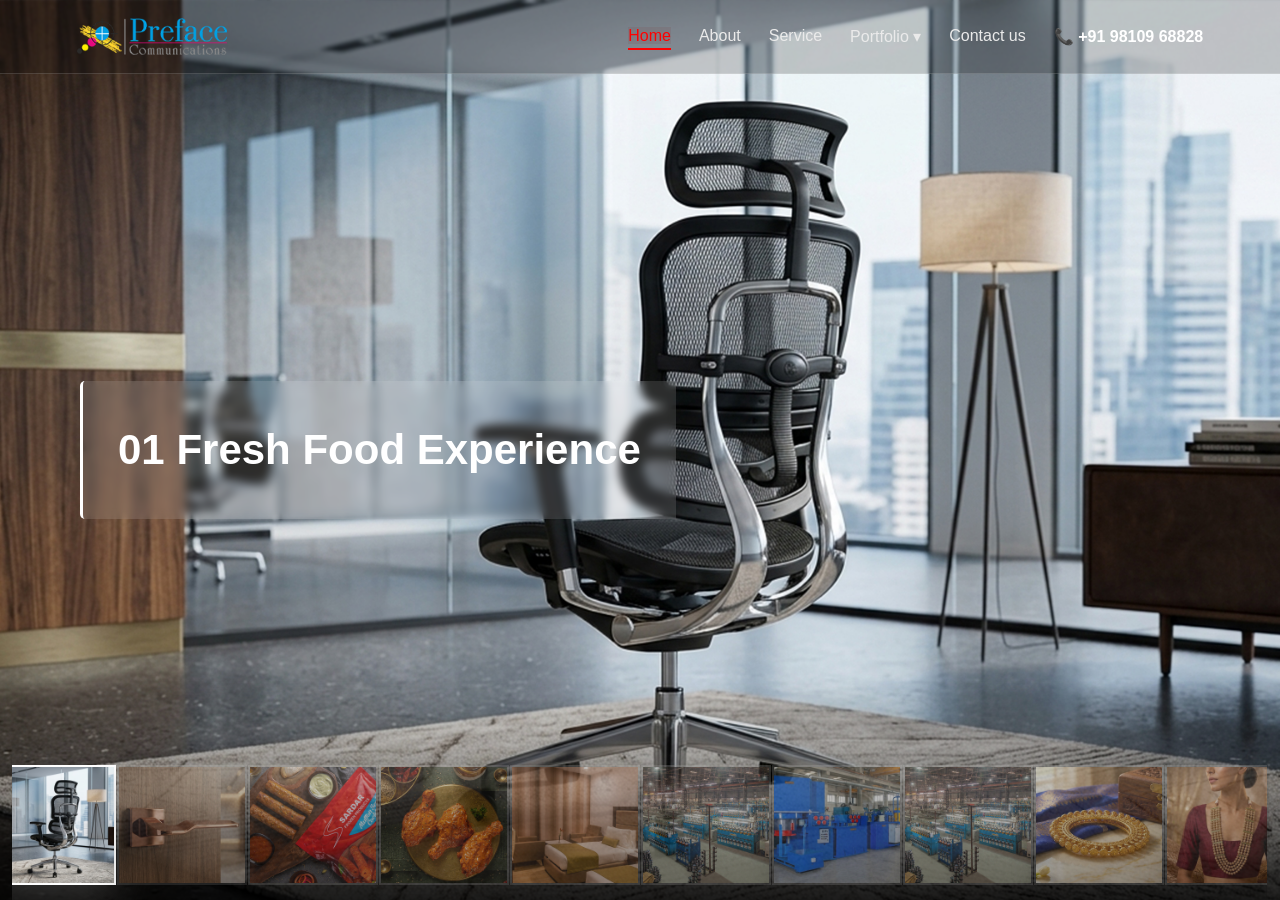
<file: index.html>
<!DOCTYPE html>
<html lang="en">
<head>

    <meta charset="UTF-8">
    <meta name="viewport" content="width=device-width, initial-scale=1.0">

    <title>Home</title>

    <link rel="stylesheet" href="css/home.css">

</head>
<body>


<!-- preloder section start -->

<div id="preloader">

    <div class="line"></div>

</div>


    <!-- Nav + logo section start  -->

    <nav class="pnav">

   <a href="#" class="pnav__logo">
    <img src="img/logo.png" alt="Logo">
    </a>

    <div class="pnav__toggle" id="pnavToggle">
        <span></span>
        <span></span>
        <span></span>
    </div>

    <ul class="pnav__menu" id="pnavMenu">

        <li><a href="index.html" class="active">Home</a></li>
        
        <li><a href="Html/about.html">About</a></li>

        <li><a href="Html/service.html">Service</a></li>

        <!-- Dropdown -->
        <li class="pnav__dropdown">

            <a href="Html/product.html">Portfolio <span>▾</span></a>

            <div class="pnav__dropdown-box">

                <a href="Html/product.html">Product photography</a>

                <a href="Html/food.html">Food photography</a>

                <a href="Html/interior.html">Interior photography</a>

                <a href="Html/industrial.html">Industrial photography</a>

                <a href="Html/jewelry.html">Jewelry photography</a>

                <a href="Html/fashion.html">Fashion photography</a>

            </div>

        </li>

        <li><a href="Html/contact.html">Contact us</a></li>

        <li class="pnav__phone"><a href="tel:+919810968828">📞 +91 98109 68828</a></li>

    </ul>

</nav>
<!-- Nav section End-->



<!-- Banar section start --> 

<div class="slider">
<!-- Slides -->         
<div class="slides">

    <div class="slide">
        <picture>
            <source media="(max-width: 767px)" srcset="img/home/m-1.jpg">
            <img src="img/home/product-1.jpg" alt="">
        </picture>
        <h2 class="slide-title">01 Fresh Food Experience</h2>
    </div>


    <div class="slide">
        <picture>
            <source media="(max-width: 767px)" srcset="img/home/m-1.jpg">
            <img src="img/home/product-2.jpg" alt="">
        </picture>
        <h2 class="slide-title">02 Fresh Food Experience</h2>
    </div>


    <div class="slide">
        <picture>
            <source media="(max-width: 767px)" srcset="img/home/m-1.jpg">
            <img src="img/home/food-1.jpg" alt="">
        </picture>
        <h2 class="slide-title">03 Fresh Food Experience</h2>
    </div>


    <div class="slide">
        <picture>
            <source media="(max-width: 767px)" srcset="img/home/m-1.jpg">
            <img src="img/home/food-2.jpg" alt="">
        </picture>
        <h2 class="slide-title">04 Fresh Food Experience</h2>
    </div>


    <div class="slide">
        <picture>
            <source media="(max-width: 767px)" srcset="img/home/m-1.jpg">
            <img src="img/home/interior-1.jpg" alt="">
        </picture>
        <h2 class="slide-title">05 Fresh Food Experience</h2>
    </div>


    <div class="slide">
        <picture>
            <source media="(max-width: 767px)" srcset="img/home/m-1.jpg">
            <img src="img/home/interior-2.jpg" alt="">
        </picture>
        <h2 class="slide-title">06 Fresh Food Experience</h2>
    </div>


    <div class="slide">
        <picture>
            <source media="(max-width: 767px)" srcset="img/home/m-1.jpg">
            <img src="img/home/industrial-1.jpg" alt="">
        </picture>
        <h2 class="slide-title">07 Fresh Food Experience</h2>
    </div>


    <div class="slide">
        <picture>
            <source media="(max-width: 767px)" srcset="img/home/m-1.jpg">
            <img src="img/home/industrial-2.jpg" alt="">
        </picture>
        <h2 class="slide-title">08 Fresh Food Experience</h2>
    </div>


    <div class="slide">
        <picture>
            <source media="(max-width: 767px)" srcset="img/home/m-1.jpg">
            <img src="img/home/jwelry-1.jpg" alt="">
        </picture>
        <h2 class="slide-title">09 Fresh Food Experience</h2>
    </div>


    <div class="slide">
        <picture>
            <source media="(max-width: 767px)" srcset="img/home/m-1.jpg">
            <img src="img/home/jwelry-2.jpg" alt="">
        </picture>
        <h2 class="slide-title">10 Fresh Food Experience</h2>
    </div>

</div>



    <!-- Thumbnails -->
    <div class="thumbs">

        <img src="img/home/product-1.jpg" class="thumb active" alt="">

        <img src="img/home/product-2.jpg" class="thumb" alt="">

        <img src="img/home/food-1.jpg" class="thumb" alt="">

        <img src="img/home/food-2.jpg" class="thumb" alt="">

        <img src="img/home/interior-1.jpg" class="thumb" alt="">

        <img src="img/home/industrial-2.jpg" class="thumb" alt="">

        <img src="img/home/industrial-1.jpg" class="thumb" alt="">

        <img src="img/home/industrial-2.jpg" class="thumb" alt="">

        <img src="img/home/jwelry-1.jpg" class="thumb" alt="">

        <img src="img/home/jwelry-2.jpg" class="thumb" alt="">

    </div>
</div>

<!-- banar section End-->

<style>
    .slides .slide picture,
    .slides .slide picture img {
    width: 100%;
    display: block;
}

.slides .slide img {
    object-fit: cover;
}
</style>

<!-- JS -->
<script src="js/home.js"></script>

</body>
</html>
</file>
<file: css/home.css>
*{
    margin:0;
    padding:0;
    box-sizing:border-box;
}

html,
body{
    width:100%;
    height:100%;
    overflow:hidden;
    font-family:Arial, Helvetica, sans-serif;
    background:#000;
}
body {
    overflow-x: hidden;
    overflow-y: auto;
}


/* preloder section start*/


#preloader{
    position:fixed;
    inset:0;
    z-index:999999;

    display:flex;
    justify-content:center;
    align-items:center;
}

/* LEFT PANEL */
#preloader::before{
    content:"";
    position:absolute;
    top:0;
    left:0;

    width:50%;
    height:100%;

    background:#000;

    transition:0.6s ease;
}

/* RIGHT PANEL */
#preloader::after{
    content:"";
    position:absolute;
    top:0;
    right:0;

    width:50%;
    height:100%;

    background:#000;

    transition:0.6s ease;
}

/* CENTER LINE */
#preloader .line{
    width:1px;
    height:280px;
    position:relative;
    overflow:hidden;
    z-index:5;
}

/* WHITE GROWING LINE */
#preloader .line::before{
    content:"";
    position:absolute;
    left:0;
    top:50%;
    transform:translateY(-50%);

    width:1px;
    height:0;

    background:#fff;

    animation:lineGrow 1s forwards;
}

/* MOVING LIGHT */
#preloader .line::after{
    content:"";
    position:absolute;
    top:-100%;
    left:0;

    width:1px;
    height:100%;

    background:rgba(255,255,255,.3);

    animation:lineMove 1.2s linear infinite;
    animation-delay:1s;
}

/* EXIT STATE */
#preloader.loaded .line{
    opacity:0;
    transition:.4s;
}

#preloader.loaded::before{
    width:0;
}

#preloader.loaded::after{
    width:0;
}


@keyframes lineGrow{
    0%{ height:0; }
    100%{ height:100%; }
}

@keyframes lineMove{
    0%{ transform:translateY(200%); }
    100%{ transform:translateY(-100%); }
}

/* preloder section End */





/* nav + logo section start */

:root{
    --primary:#7c3aed;
    --dark:#0f0f0f;
    --text:#eaeaea;
    --muted:#b5b5b5;
    --card:#141414;
}

/*logo  */

.pnav__logo img{
    width:150px;
    height:auto;
    display:block;
}

.pnav{
    position: fixed;
    top: 0;
    left: 0;
    width: 100%;

    display: flex;
    justify-content: space-between;
    align-items: center;

    padding: 18px 6%;

    background: rgba(0, 0, 0, 0.20);   
    backdrop-filter: blur(1px);
    -webkit-backdrop-filter: blur(0px);

    border-bottom: 1px solid rgba(255,255,255,.15);

    z-index: 999;
}
/* menu */

.pnav__menu{
    display:flex;
    gap:28px;
    list-style:none;
    align-items:center;
}

.pnav__menu a{
    color:var(--text);
    text-decoration:none;
    font-weight:500;

    position:relative;
    transition:.25s ease;
}


/* underline */
.pnav__menu a::after{
    content:"";
    position:absolute;
    left:0;
    bottom:-6px;

    width:0;
    height:2px;

    background:red;
    transition:.25s ease;
}

.pnav__menu a:hover,
.pnav__menu a.active{
    color: #ff0000;
    background: rgba(131, 0, 0, 0.08);
}


.pnav__menu a:hover::after,
.pnav__menu a.active::after{
    width:100%;
}

/* dropdown  */

.pnav__dropdown{
    position:relative;
}

/* CLEAN DROPDOWN CARD */

.pnav__dropdown-box{
    position:absolute;
    top:150%;
    left:0;

    width:200px;

    background:white;
    border:1px solid rgba(255,255,255,0.08);

    border-radius:4px;

    padding:8px;
   

    opacity:0;
    visibility:hidden;
    transform:translateY(10px);

    transition:.25s ease;

    box-shadow:0 15px 35px rgba(0,0,0,0.45);
}

/* dropdown links */

.pnav__dropdown-box a{
    display:block;

    padding:13px 12px;
    border-radius:4px;

   color:black;
    font-size:14px;

    transition:.2s ease;
}

.pnav__dropdown-box a:hover{
    background:rgba(168, 168, 168, 0.15);
    color:rgb(0, 0, 0);
    transform:translateX(4px);
}

/* hover open */
.pnav__dropdown:hover .pnav__dropdown-box{
    opacity:1;
    visibility:visible;
    transform:translateY(0);
}

/* toogle buttons */

.pnav__toggle{
    display:none;
    cursor:pointer;
}

.pnav__toggle span{
    display:block;
    width:26px;
    height:2px;
    background:#fff;
    margin:6px 0;
    transition:.3s;
}

/* mobile number add */

.pnav__phone a{
    display: flex;
    align-items: center;
    white-space: nowrap;
    font-weight: 600;
    color: #fff; 
}

.pnav__phone a:hover{
    color: #ff0000;
}


@media (max-width: 991px){

    .pnav{
        padding:16px 20px;
        position:fixed;
        z-index:1000;
    }

    .pnav__toggle{
        display:block;
        cursor:pointer;
        z-index:1101;
        position:relative;
    }

    .pnav__toggle span{
        background:#fff;
    }

    /* MOBILE MENU */
    .pnav__menu{
        position:fixed;
        top:0;
        right:-100%;

        width:300px;
        max-width:100%;
        height:100vh;

        flex-direction:column;
        align-items:flex-start;

        padding:80px 20px 20px;

        background:#0f0f0f;

        gap:0;

        transition:.35s ease;

        z-index:1100;
        overflow-y:auto;

        border-left:1px solid rgba(255,255,255,0.06);
    }

    .pnav__menu.active{
        right:0;
    }

    .pnav__menu li{
        width:100%;
    }

    .pnav__menu a{
        display:flex;
        justify-content:space-between;
        width:100%;
        padding:14px 0;

        border-bottom:1px solid rgba(255,255,255,0.06);
    }

    /* REMOVE HOVER UNDERLINE ON MOBILE */
    .pnav__menu a::after{
        display:none;
    }

    /* DROPDOWN MOBILE */
    .pnav__dropdown-box{
        position:static;

        display:none;

        width:100%;

        margin-top:8px;

        background:#141414;
        border-radius:6px;

        padding:6px 0;

        opacity:1;
        visibility:visible;
        transform:none;

        box-shadow:none;
    }

    .pnav__dropdown.active .pnav__dropdown-box{
        display:block;
    }

    .pnav__dropdown-box a{
        padding:12px 14px;
        color:#ddd;
    }

    .pnav__dropdown-box a:hover{
        transform:none;
        background:rgba(124,58,237,0.15);
        color:#fff;
    }

}


@media (max-width: 576px){

    .pnav__menu{
        width:100%;
    }


    .pnav__logo img{
        margin-top: 15px;
    width:150px;
    height:auto;
    display:block;
}

}

/* Nav section End*/






/* Banar section start*/

.slider{
    position:relative;
    
    width:100%;
    height:100vh;
    overflow:hidden;
}

/*slide wraper */

.slides{
    display:flex;
    width:100%;
    height:100%;
    transition:transform .9s cubic-bezier(.76,0,.24,1);
    will-change:transform;
}

/*Slider */

.slide{
    width:100%;
    min-width:100%;
    height:100%;
    object-fit:cover;
    user-select:none;
    pointer-events:none;
}

/*Bottom overlay */

.slider::after{

    content:"";

    position:absolute;

    left:0;
    bottom:0;

    width:100%;
    height:220px;

    background:linear-gradient(
        to top,
        rgba(0,0,0,.85),
        rgba(0,0,0,.35),
        transparent
    );

    pointer-events:none;

}

/* Thumbnail Area */

.thumbs{

    position:absolute;

    left:50%;
    bottom:0px;

    transform:translateX(-50%);

    width:98%;

    display:flex;

    justify-content:center;

    gap:1px;

    overflow-x:auto;

    padding:15px 5px;

    z-index:10;

    scrollbar-width:none;

}

.thumbs::-webkit-scrollbar{
    display:none;
}

/* Thumbnail */

.thumb{

    position:relative;

    width:130px;
    height:120px;

    object-fit:cover;

    border-radius:0px;

    cursor:pointer;

    flex-shrink:0;

    opacity:.55;

    border:2px solid rgba(255,255,255,.18);

    transition:all .45s cubic-bezier(.4,0,.2,1);

    overflow:hidden;

    backdrop-filter:blur(15px);

    box-shadow:
    0 12px 30px rgba(0,0,0,.35);

}

/* Dark Overlay */

.thumb::after{

    content:"";

    position:absolute;

    inset:0;

    background:rgba(0,0,0,.0);

    transition:.35s;

}

.thumb:hover{

    opacity:.9;

    transform:translateY(-4px);

}

.thumb:hover::after{

    background:transparent;

}

/*Active thumbnail */

.thumb.active{

    opacity:1;

    border-color:#fff;

    box-shadow:

    0 15px 45px rgba(255,255,255,.18);

}

/* glow border */

.thumb.active::before{

    content:"";

    position:absolute;

    inset:-2px;

    border-radius:18px;

    border:2px solid rgba(255,255,255,.85);

    animation:ring 2s ease infinite;

}

/* Animation */

@keyframes blink{

    0%,100%{

        opacity:.3;
        transform:translateX(-50%) scale(.8);

    }

    50%{

        opacity:1;
        transform:translateX(-50%) scale(1.4);

    }

}

@keyframes progress{

    from{

        transform:scaleX(0);

    }

    to{

        transform:scaleX(1);

    }

}

@keyframes ring{

    0%{

        opacity:.25;
        transform:scale(.98);

    }

    50%{

        opacity:1;
        transform:scale(1.03);

    }

    100%{

        opacity:.25;
        transform:scale(.98);

    }

}


/* title section */

.slide{
    position:relative;
    min-width:100%;
}

/* IMAGE */
.slide img{
    width:100%;
    height:100vh;
    object-fit:cover;
    display:block;
}


.slide-title{
    position:absolute;
    left:80px;
    top:50%;

    transform:translateY(-50%);

    color:#fff;
    font-size:42px;
    font-weight:700;

    padding:45px 35px;

    background:rgba(255,255,255,0.12);
    backdrop-filter:blur(5px);

  border-left: 3px solid white;
  border-top-left-radius: 5px;    
  border-bottom-left-radius: 5px;

    opacity:0;

    /* smooth base state */
    transform-origin:left;
}



.slide.active .slide-title{
    opacity:1;
    animation:slideText 0.8s ease forwards;
}


.slide.active .slide-title{
    animation:heroText 1.1s cubic-bezier(0.22, 1, 0.36, 1) forwards;
}

@keyframes heroText {
    0% {
        opacity: 0;
        transform: translate3d(-140px, -50%, 0) scale(0.98);
        filter: blur(12px);
    }
    60% {
        opacity: 1;
        /* Thoda sa zyada scale karein taaki bounce effect aaye */
        transform: translate3d(10px, -50%, 0) scale(1.03); 
        filter: blur(0px);
    }
    100% {
        opacity: 1;
        transform: translate3d(0, -50%, 0) scale(1);
        filter: blur(0px);
    }
}

@media (max-width: 576px){

    .slide-title{
        left:20px;
        right:20px;

        font-size:24px;
        padding:25px 18px;

        width:auto;
        border-left:2px solid rgba(255,255,255,0.8);
    }

}


@media (max-width:992px){

    .slider::after{
        height:180px;
    }

    .thumbs{
        width:100%;
        justify-content:flex-start;
        gap:8px;
        padding:12px 15px;
    }

    .thumb{
        width:100px;
        height:90px;
    }

}

@media (max-width:768px){

    .slider::after{
        height:110px;
    }

    .thumbs{
        justify-content:flex-start;
        gap:8px;
        padding:10px 12px;
    }

    .thumb{
        width:85px;
        height:75px;
        border-width:1px;
    }

    .thumb.active::before{
        inset:-1px;
        border-width:1px;
    }

    .thumb.active i{
        width:8px;
        height:8px;
        top:-10px;
    }

}


@media (max-width:576px){

    .slider::after{
        height:90px;
    }

    .thumbs{
        gap:6px;
        padding:8px 10px;
    }

    .thumb{
        width:72px;
        height:64px;
    }

    .thumb.active span{
        height:3px;
    }

}




/* banar section End */







/* footer section start */

.footer{
    position: relative;
    overflow: hidden;
    background: #100f0f;
    color: #fff;
    padding: 60px 0 30px;
    isolation: isolate;
}

/* Camera Lens */
.footer::before{
    content: "";
    position: absolute;

    width: 850px;
    height: 250px;

    top: 50%;
    left: 50%;
    transform: translate(-50%, -50%);

    border-radius: 50%;

    background:
        radial-gradient(circle,
            rgba(255,255,255,.18) 1%,
            rgba(255,255,255,.08) 2%,
            transparent 4%),

        radial-gradient(circle,
            transparent 18%,
        
            rgba(255,255,255,.06) 19%,
            transparent 20%),

        radial-gradient(circle,
            transparent 28%,
            rgba(255,255,255,.05) 29%,
            transparent 30%),

        radial-gradient(circle,
            transparent 38%,
            rgba(255,255,255,.04) 39%,
            transparent 40%),

        radial-gradient(circle,
            rgba(255,255,255,.03) 0%,
            rgba(255,255,255,.02) 45%,
            rgba(0,0,0,.35) 70%,
            transparent 100%);

    opacity: .18;
    pointer-events: none;
    z-index: 0;

    animation: lensFloat 10s ease-in-out infinite;
}

/* Lens Reflection */
.footer::after{
    content: "";
    position: absolute;

    width: 260px;
    height: 160px;

    top: 35%;
    left: 45%;

    border-radius: 50%;

    background: radial-gradient(circle,
        rgba(255,255,255,.10),
        transparent 70%);

    filter: blur(25px);

    opacity: .25;
    pointer-events: none;
    z-index: 0;

    animation: reflectionMove 8s ease-in-out infinite;
}

/* Slow Floating Animation */
@keyframes lensFloat{

    0%{
        transform:translate(-50%,-50%) scale(1);
    }

    50%{
        transform:translate(-50%,-50%) scale(1.03);
    }

    100%{
        transform:translate(-50%,-50%) scale(1);
    }

}

/* Reflection Animation */
@keyframes reflectionMove{

    0%{
        transform:translate(0,0);
    }

    50%{
        transform:translate(20px,-12px);
    }

    100%{
        transform:translate(0,0);
    }

}

.footer-container{
    width:90%;
    max-width:1400px;
    margin:auto;

    display:grid;
    grid-template-columns:repeat(3,1fr);
    gap:60px;
}

.footer-column h4{
    font-size:24px;
    margin-bottom:25px;
    font-weight:600;
}

.footer-links,
.footer-contact{
    list-style:none;
    padding:0;
    margin:0;
}

.footer-links li,
.footer-contact li{
    margin-bottom:18px;
}

.footer-links a,
.footer-contact a{
    color:#9f9f9f;
    text-decoration:none;
    transition:.3s;
}

.footer-links a:hover,
.footer-contact a:hover{
    color:#00d0ff;
}

.footer-contact li{
    display:flex;
    align-items:center;
    gap:12px;
    color:#9f9f9f;
}

.footer-contact i{
    width:22px;
    text-align:center;
    font-size:18px;
}

.footer-social{
    display:flex;
    gap:15px;
    margin-top:30px;
}

.footer-social a{
    width:45px;
    height:45px;
    border:1px solid rgba(255,255,255,.15);
    border-radius:50%;

    display:flex;
    justify-content:center;
    align-items:center;

    color:#fff;
    text-decoration:none;

    transition:.35s;
}

.footer-social a:hover{
    background:#fff;
    color:#050505;
    transform:translateY(-4px);
}

.footer-social i{
    font-size:20px;
}

.footer-bottom{
    width:90%;
    max-width:1400px;
    margin:60px auto 0;
    padding-top:25px;

    border-top:1px solid rgba(255,255,255,.08);

    text-align:center;
}

.footer-bottom p{
    color:#8c8c8c;
    margin:0;
    font-size:15px;
}

.footer-bottom span{
    color:#fff;
}


@media (max-width: 768px) {

    .footer{
        padding:60px 2px 25px;
    }

    .footer-container{
        grid-template-columns:1fr;
        gap:40px;
    }

    .footer-column{
        text-align:left;
    }

    .footer-column h4{
        text-align:left;
    }

    .footer-links,
    .footer-contact{
        text-align:left;
    }

    .footer-contact li{
        justify-content:flex-start;
    }

    .footer-social{
        justify-content:flex-start;
    }

    .footer-bottom{
        text-align:left;
    }

}

/* Footer section End  */





/* Bottom to top section start  */

.scroll-top-btn{
    position: fixed;
    right: 25px;
    bottom: 25px;

    width: 60px;
    height: 60px;

    border: none;
    border-radius: 50%;

    background: linear-gradient(135deg, #00c8ff, #0077ff);
    color: #fff;

    font-size: 30px;
    font-weight: bold;

    display: flex;
    align-items: center;
    justify-content: center;

    cursor: pointer;

    z-index: 999999;

    box-shadow: 0 8px 20px rgba(0, 119, 255, 0.35);

    transition:
        transform .35s ease,
        box-shadow .35s ease,
        background .35s ease;
}
.scroll-top-btn:hover{
    transform: translateY(-6px) scale(1.08);
    box-shadow:
        0 12px 30px rgba(0,119,255,.45),
        0 0 18px rgba(0,200,255,.5);
}


.scroll-top-btn:active{
    transform: scale(.95);
}

@media (max-width:768px){

    .scroll-top-btn{
        width:52px;
        height:52px;
        right:20px;
        bottom:20px;
        font-size:26px;
    }

}

@media (max-width:480px){

    .scroll-top-btn{
        width:46px;
        height:46px;
        right:15px;
        bottom:15px;
        font-size:22px;
    }

}

/* Bottom to top section End  */





/* Horigental row section start   */

.section-divider{
    width: 90%;
    max-width: 1200px;
    height: 2px;
    margin: 10px auto;
    border: none;
    overflow: hidden;
    border-radius: 50px;

    background: linear-gradient(
        90deg,
        transparent 0%,
        rgba(255,255,255,.15) 25%,
        rgba(255,255,255,.35) 50%,
        rgba(255,255,255,.15) 75%,
        transparent 100%
    );

    position: relative;
}

.section-divider::before{
    content: "";
    position: absolute;
    top: 0;
    left: -25%;
    width: 25%;
    height: 100%;

    background: linear-gradient(
        90deg,
        transparent,
        #00e5ff,
        #7df9ff,
        #00e5ff,
        transparent
    );

    filter: blur(1px);

    animation: dividerGlow 3s linear infinite;
}

@keyframes dividerGlow{

    0%{
        left:-25%;
    }

    100%{
        left:100%;
    }

}

@media (max-width: 480px) {
    .section-divider {
     width: 95%; 
     margin-top: 10vh;
      margin-bottom: 0vh;
    }
}

/* Horigental row section End  */
</file>
